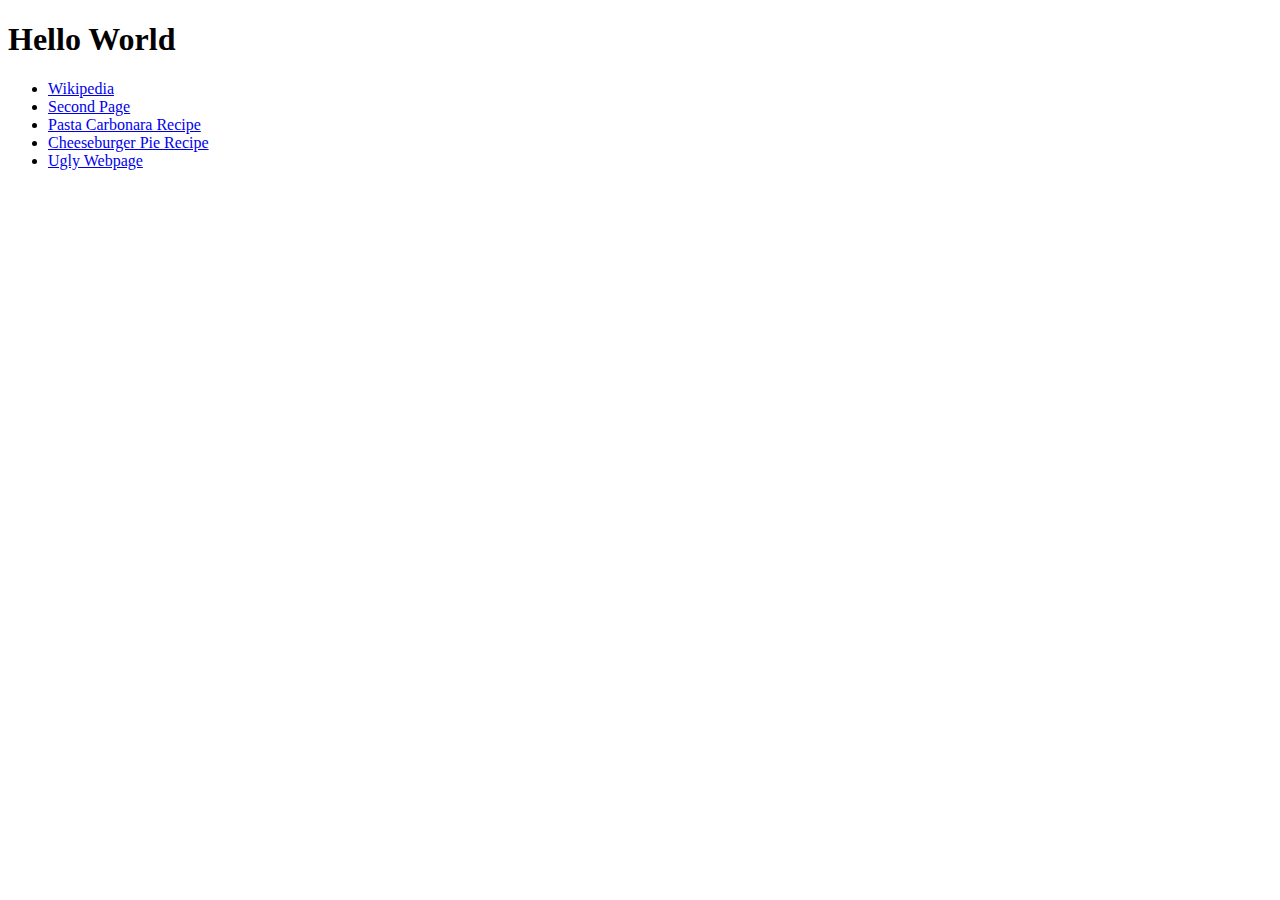
<file: index.html>
<!DOCTYPE html>
<html>
<head>
  <title>My Index Page</title>
  <meta charset="utf-8">
</head>
<body>
  <h1>Hello World</h1>
  <ul>
    <li><a href="https://www.wikipedia.org/">Wikipedia</a></li>
    <li><a href="pages/second.html">Second Page</a></li>
    <li><a href="pages/recipe.html">Pasta Carbonara Recipe</a></li>
    <li><a href="recipe2.html">Cheeseburger Pie Recipe</a>
    <li><a href="ugly_webpage/ugly.html">Ugly Webpage
  </ul>
</body>
</html>
</file>
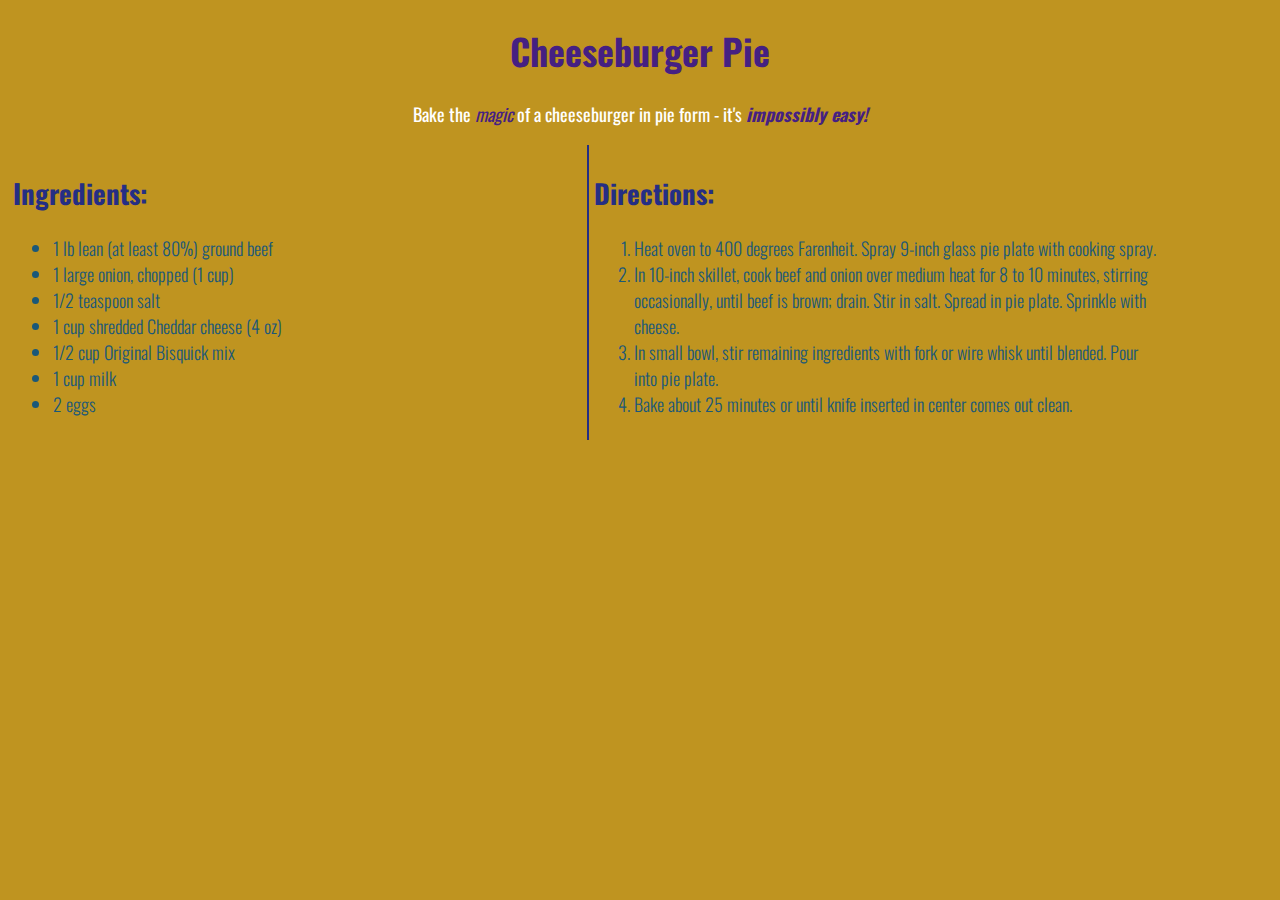
<file: recipe2.html>
<!DOCTYPE html>
<html>
<head>
  <title>Recipe 2 - Cheeseburger Pie</title>
  <meta charset="utf-8">
  <link rel="stylesheet" href="style.css">
</head>
<body>

  <h1>Cheeseburger Pie</h1>

  <p>Bake the <em style="color: #452082">magic</em> of a cheeseburger in pie form - it's <em style="color: #452082"><strong>impossibly easy!</strong></em></p>

<div id="Ingredients">
  <h2>Ingredients:</h2>
  <ul>
    <li>1 lb lean (at least 80%) ground beef</li>
    <li>1 large onion, chopped (1 cup) </li>
    <li>1/2 teaspoon salt</li>
    <li>1 cup shredded Cheddar cheese (4 oz)</li>
    <li>1/2 cup Original Bisquick mix</li>
    <li>1 cup milk</li>
    <li>2 eggs</li>
  </ul>
</div>

<div id="Directions">
  <h2>Directions:</h2>
  <ol>
    <li>Heat oven to 400 degrees Farenheit. Spray 9-inch glass pie plate with cooking spray.</li>
    <li>In 10-inch skillet, cook beef and onion over medium heat for 8 to 10 minutes, stirring occasionally, until beef is brown; drain. Stir in salt. Spread in pie plate. Sprinkle with cheese.</li>
    <li>In small bowl, stir remaining ingredients with fork or wire whisk until blended. Pour into pie plate.</li>
    <li>Bake about 25 minutes or until knife inserted in center comes out clean.</li>
  </ol>
</div>

</body>
</html>
</file>
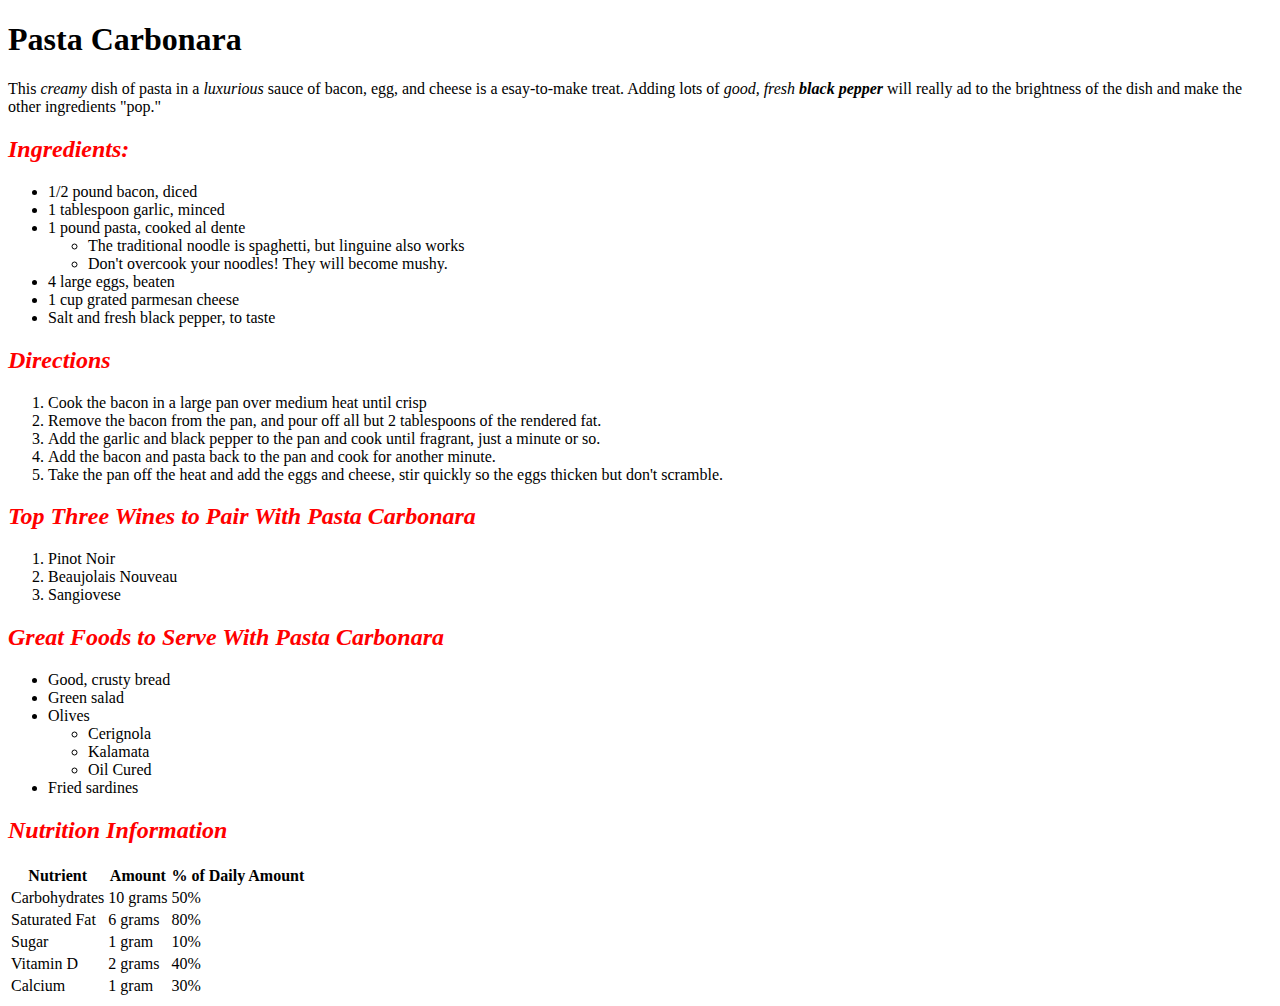
<file: pages/recipe.html>
<!DOCTYPE html>
<html>
<head>
  <title>Recipes - Pasta Carbonara</title>
  <meta charset="utf-8">
  <link rel="stylesheet" href="style.css">
</head>
<body>

<h1>Pasta Carbonara</h1>

<p>This <em>creamy</em> dish of pasta in a <em>luxurious</em> sauce of bacon, egg, and cheese is a esay-to-make treat. Adding lots of <em>good, fresh <strong>black pepper</strong></em> will really ad to the brightness of the dish and make the other ingredients "pop."</p>

<h2>Ingredients:</h2>
<ul>
   <li>1/2 pound bacon, diced</li>
   <li>1 tablespoon garlic, minced</li>
   <li>1 pound pasta, cooked al dente
     <ul>
       <li>The traditional noodle is spaghetti, but linguine also works</li>
       <li>Don't overcook your noodles! They will become mushy.</li>
     </ul>
  </li>
  <li>4 large eggs, beaten</li>
  <li>1 cup grated parmesan cheese</li>
  <li>Salt and fresh black pepper, to taste</li>
</ul>

<h2>Directions</h2>
<ol>
   <li>Cook the bacon in a large pan over medium heat until crisp</li>
   <li>Remove the bacon from the pan, and pour off all but 2 tablespoons of the rendered fat.</li>
   <li>Add the garlic and black pepper to the pan and cook until fragrant, just a minute or so.</li>
   <li>Add the bacon and pasta back to the pan and cook for another minute.</li>
   <li>Take the pan off the heat and add the eggs and cheese, stir quickly so the eggs thicken but don't scramble.</li>
 </ol>

 <h2>Top Three Wines to Pair With Pasta Carbonara</h2>
 <ol>
   <li>Pinot Noir</li>
   <li>Beaujolais Nouveau</li>
   <li>Sangiovese</li>
 </ol>

 <h2>Great Foods to Serve With Pasta Carbonara</h2>
 <ul>
   <li>Good, crusty bread</li>
   <li>Green salad</li>
   <li>Olives
      <ul>
        <li>Cerignola</li>
        <li>Kalamata</li>
        <li>Oil Cured</li>
      </ul>
    </li>
    <li>Fried sardines</li>
</ul>

<h2>Nutrition Information</h2>
<table>
  <tr>
    <th>Nutrient</th>
    <th>Amount</th>
    <th>% of Daily Amount</th>
  </tr>
  <tr>
    <td>Carbohydrates</td>
    <td>10 grams</td>
    <td>50%</td>
  </tr>
  <tr>
    <td>Saturated Fat</td>
    <td>6 grams</td>
    <td>80%</td>
  </tr>
  <tr>
    <td>Sugar</td>
    <td>1 gram</td>
    <td>10%</td>
  </tr>
  <tr>
    <td>Vitamin D</td>
    <td>2 grams</td>
    <td>40%</td>
  </tr>
  <tr>
    <td>Calcium</td>
    <td>1 gram</td>
    <td>30%</td>
</table>
</body>
</html>
</file>
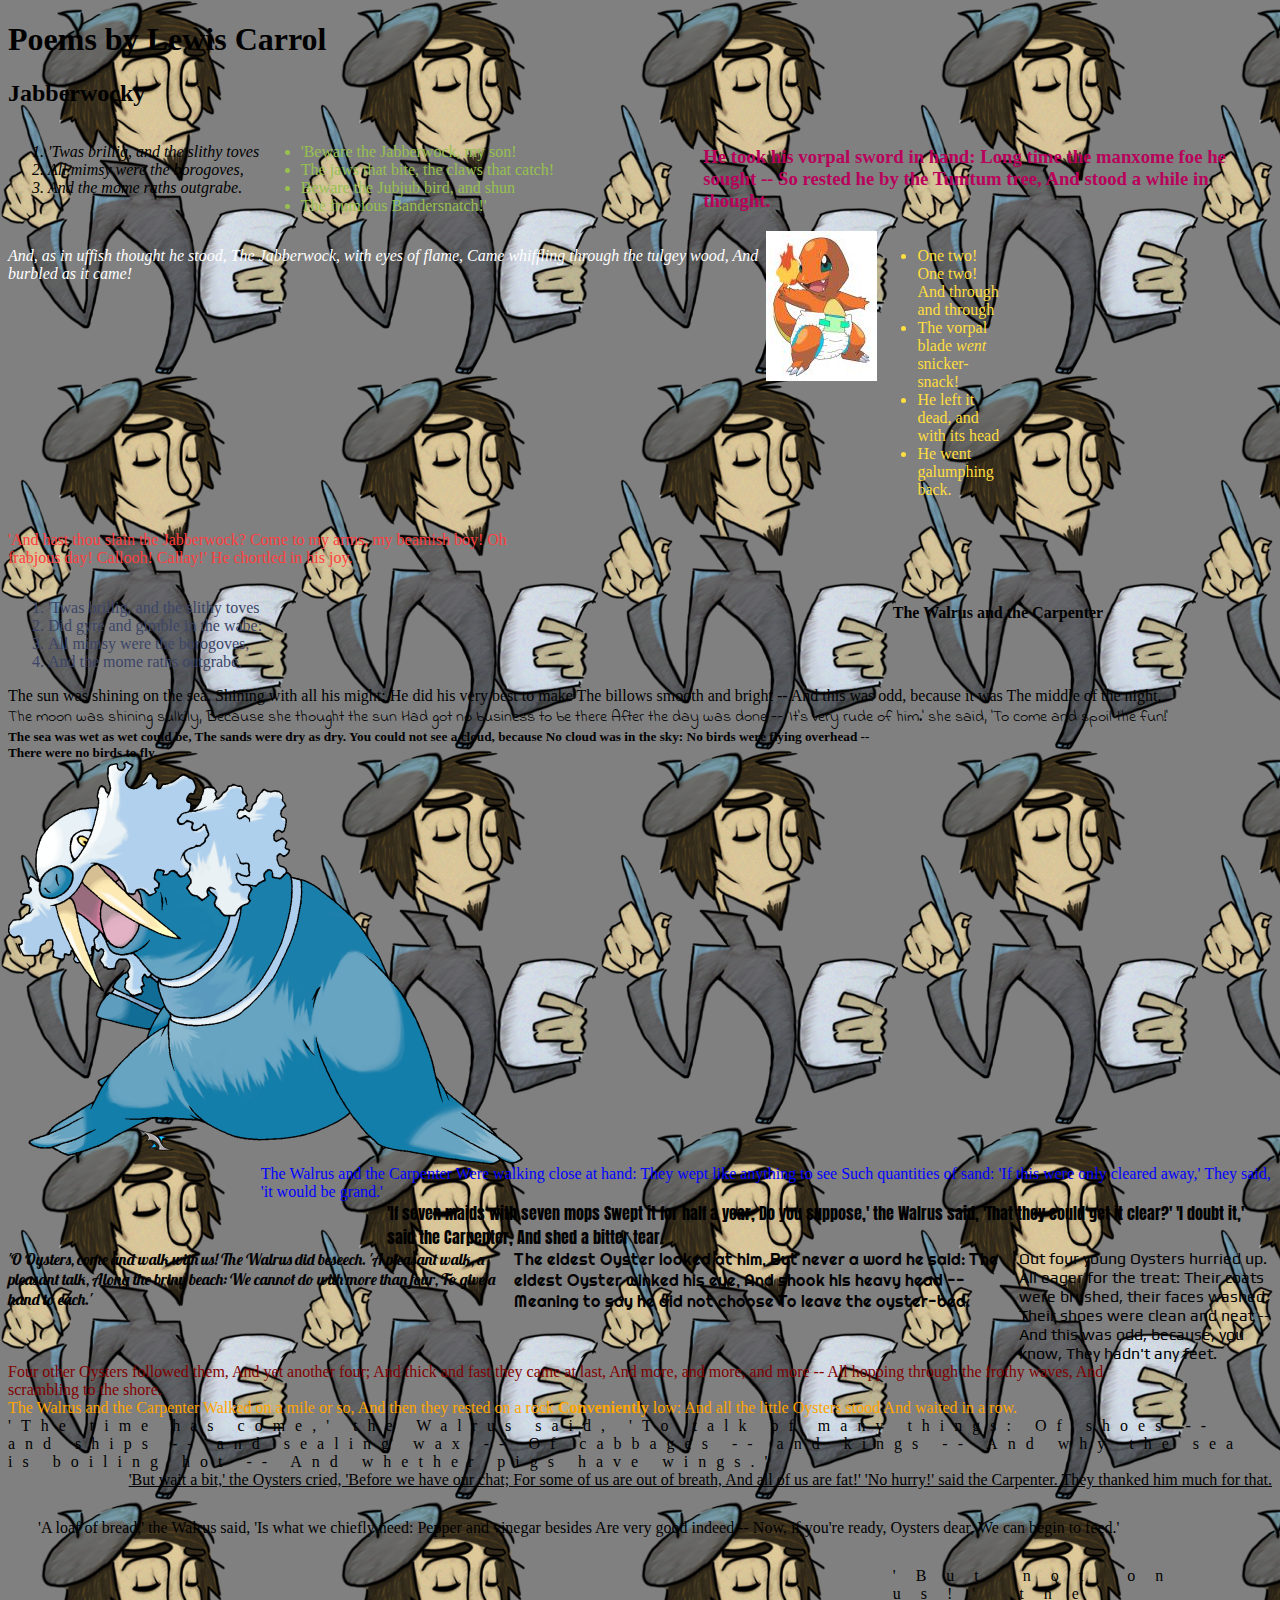
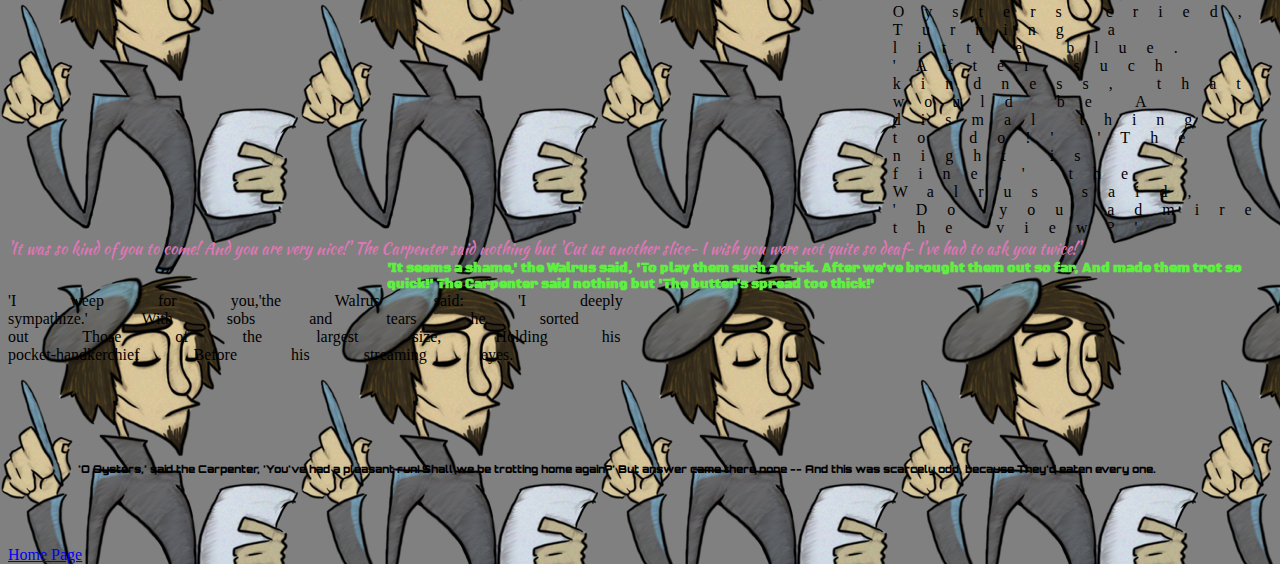
<file: ugly_webpage/ugly.html>
<!DOCTYPE HTML>
<html>
<head>
  <title>Ugly Webpage</title>
  <meta charset="utf-8">
  <link rel="stylesheet" href="ugly_style.css">
  <link href='https://fonts.googleapis.com/css?family=Indie+Flower' rel='stylesheet' type='text/css'>
  <link href='https://fonts.googleapis.com/css?family=Righteous' rel='stylesheet' type='text/css'>
  <link href='https://fonts.googleapis.com/css?family=Lobster' rel='stylesheet' type='text/css'>
  <link href='https://fonts.googleapis.com/css?family=Anton' rel='stylesheet' type='text/css'>
  <link href='https://fonts.googleapis.com/css?family=Play:400,700' rel='stylesheet' type='text/css'>
  <link href='https://fonts.googleapis.com/css?family=Kaushan+Script' rel='stylesheet' type='text/css'>
  <link href='https://fonts.googleapis.com/css?family=Black+Ops+One' rel='stylesheet' type='text/css'>
  <link href='https://fonts.googleapis.com/css?family=Orbitron:400,500,700,900' rel='stylesheet' type='text/css'>

</head>
<body>
<header>
<h1>Poems by Lewis Carrol</h1>
</header>

<h2>Jabberwocky</h2>
  <div id="Stanza1">
    <ol>
      <li>'Twas brillig, and the slithy toves</li>
      <li>All mimsy were the borogoves,</li>
      <li>And the mome raths outgrabe.</li>
    </ol>
  </div>

<div id="Stanza2">
  <ul>
    <li>'Beware the Jabberwock, my son!</li>
    <li>The jaws that bite, the claws that catch!</li>
    <li>Beware the Jubjub bird, and shun</li>
    <li>The frumious Bandersnatch!'</li>
  </ul>
</div>

<div id="Stanza3">
  <h3>
    He took his vorpal sword in hand:
    Long time the manxome foe he sought --
    So rested he by the Tumtum tree,
    And stood a while in thought.
  </h3>
</div>

<div id="Stanza4">
<p><em>And, as in uffish thought he stood,
The Jabberwock, with eyes of flame,
Came whiffling through the tulgey wood,
And burbled as it came!</em></p>
</div>

<img src="charmander.jpg" alt="charmander">

<div id="Stanza5">
  <ul>
    <li>One two! One two! And through and through</li>
    <li>The vorpal blade <em>went</em> snicker-snack!</li>
    <li>He left it dead, and with its head</li>
    <li>He went galumphing back.</li>
  </ul>
</div>

<div id="Stanza6">
<p>
'And hast thou slain the Jabberwock?
Come to my arms, my beamish boy!
Oh frabjous day! Callooh! Callay!'
He chortled in his joy.
</p>
</div>

<div id="Stanza7">
  <ol>
    <li>'Twas brillig, and the slithy toves</li>
    <li>Did gyre and gimble in the wabe:</li>
    <li>All mimsy were the borogoves,</li>
    <li>And the mome raths outgrabe.</li>
  <ol>
</div>

<h4>The Walrus and the Carpenter</h4>

<div id="Stanza8">
The sun was shining on the sea,
Shining with all his might:
He did his very best to make
The billows smooth and bright --
And this was odd, because it was
The middle of the night.
</div>

<div id="Stanza9">
The moon was shining sulkily,
Because she thought the sun
Had got no business to be there
After the day was done --
'It's very rude of him.' she said,
'To come and spoil the fun!'
</div>

<h5><div id="Stanza10">
The sea was wet as wet could be,
The sands were dry as dry.
You could not see a cloud, because
No cloud was in the sky:
No birds were flying overhead --
There were no birds to fly.
</div></h5>

<img src="walrein.png" alt="walreing">

<div id="Stanza11">
The Walrus and the Carpenter
Were walking close at hand:
They wept like anything to see
Such quantities of sand:
'If this were only cleared away,'
They said, 'it would be grand.'
</div>

<div id="Stanza12">
'If seven maids with seven mops
Swept it for half a year,
Do you suppose,' the Walrus said,
'That they could get it clear?'
'l doubt it,' said the Carpenter,
And shed a bitter tear.
</div>

<div id="Stanza13">
'O Oysters, come and walk with us!
The Walrus did beseech.
'A pleasant walk, a pleasant talk,
Along the briny beach:
We cannot do with more than four,
To give a hand to each.'
</div>

<div id="Stanza14">
The eldest Oyster looked at him,
But never a word he said:
The eldest Oyster winked his eye,
And shook his heavy head --
Meaning to say he did not choose
To leave the oyster-bed.
</div>

<div id="Stanza15">
  <section>
Out four young Oysters hurried up.
All eager for the treat:
Their coats were brushed, their faces washed,
Their shoes were clean and neat --
And this was odd, because, you know,
They hadn't any feet.
  </section>
</div>

<div id="Stanza16">
Four other Oysters followed them,
And yet another four;
And thick and fast they came at last,
And more, and more, and more --
All hopping through the frothy waves,
And scrambling to the shore.
</div>

<div id="Stanza17">
The Walrus and the Carpenter
Walked on a mile or so,
And then they rested on a rock
<strong>Conveniently</strong> low:
And all the little Oysters stood
And waited in a row.
</div>

<div id="Stanza18">
'The time has come,' the Walrus said,
'To talk of many things:
Of shoes -- and ships -- and sealing wax --
Of cabbages -- and kings --
And why the sea is boiling hot --
And whether pigs have wings.'
</div>

<div id="Stanza19">
'But wait a bit,' the Oysters cried,
'Before we have our chat;
For some of us are out of breath,
And all of us are fat!'
'No hurry!' said the Carpenter.
They thanked him much for that.
</div>

<div id="Stanza20">
'A loaf of bread,' the Walrus said,
'Is what we chiefly need:
Pepper and vinegar besides
Are very good indeed --
Now, if you're ready, Oysters dear,
We can begin to feed.'
</div>

<div id="Stanza21">
'But not on us!' the Oysters cried,
Turning a little blue.
'After such kindness, that would be
A dismal thing to do!'
'The night is fine,' the Walrus said,
'Do you admire the view?'
</div>

<div id="Stanza22">
'It was so kind of you to come!
And you are very nice!'
The Carpenter said nothing but
'Cut us another slice-
I wish you were not quite so deaf-
I've had to ask you twice!'
</div>

<h5>
<div id="Stanza23">
'It seems a shame,' the Walrus said,
'To play them such a trick.
After we've brought them out so far,
And made them trot so quick!'
The Carpenter said nothing but
'The butter's spread too thick!'
</div>
</h5>

<div id="Stanza24">
'I weep for you,'the Walrus said:
'I deeply sympathize.'
With sobs and tears he sorted out
Those of the largest size,
Holding his pocket-handkerchief
Before his streaming eyes.
</div>

<h6>
<div id="Stanza25">
'O Oysters,' said the Carpenter,
'You've had a pleasant run!
Shall we be trotting home again?'
But answer came there none --
And this was scarcely odd, because
They'd eaten every one.
</div>
</h6>

<footer>
<a href="http://mikecapreri.github.io/">Home Page</a>
</footer>

</body>
</html>
</file>
<file: style.css>
@import url(https://fonts.googleapis.com/css?family=Oswald:400,300,700);

body {
  font-family: "Oswald", sans-serif;
  font-size: 18px;
  background-color: #BF9420;
}

h1 {
  color: #452082;
  text-align: center;
}

h2 {
  color: #252E84;

}

li {
  font-weight: 300;
  color: #1A5879;
}

p {
  font-weight: 400;
  color: white;
  text-align: center;
}

#Ingredients {
  float: left;
  width: 45%;
  border-right: solid 2px #252E84;
  padding: 5px;
}

#Directions {
  float: left;
  width: 45%;
  padding: 5px;
}
</file>
<file: pages/style.css>
h2 {
  color: red;
  font-style: italic;
}
</file>
<file: ugly_webpage/ugly_style.css>
body {
  background-color: grey;
  background-image: url("poet.png");
}

img {
  float: left;
}

#Stanza1 {
  float: left;
  width: 20%;
  font-style: oblique;
}

#Stanza2 {
  float: left;
  width: 30%;
  color: #97C050;
}

#Stanza3 {
  float: right;
  width: 45%;
  color: #B9005B;
}

#Stanza4 {
  float: left;
  width: 60%;
  color: white;
}

#Stanza5 {
  float: left;
  width: 10%;
  color: #FFDE3F;
}

#Stanza6 {
  float: left;
  width: 40%;
  color: #FF3F3F;
}

#Stanza7 {
 float: left;
 width: 70%;
 color: #3C4567;
}

h4 {
  text-align: center;
  float: left;
}

#Stanza8 {
  float: left;
  width: 100%;
}

#Stanza9 {
  font-family: Indie Flower;
  float: left;
}

#Stanza10 {
  font-family: cursive;
  font-weight: bold;
  float: left;
  width: 70%;
}

#Stanza11 {
  font-family: fantasy;
  width: 80%;
  float: right;
  color: blue;
}

#Stanza12 {
  font-family: Anton;
  float: right;
  width: 70%;
}

#Stanza13 {
  font-family: Lobster;
  float: left;
  width: 40%;
}

#Stanza14 {
  font-family: Righteous;
  float: left;
  width: 40%;
}

#Stanza15 {
  font-family: Play;
  float: right;
  width: 20%;
}

#Stanza16 {
  color: maroon;
  float: left;
  width: 90%;
}

#Stanza17 {
  color: orange;
  float: right;
  width: 100%;
}

#Stanza18 {
  letter-spacing: 10px;
  float: left;
}

#Stanza19 {
  text-decoration: underline;
  float: right;
}

#Stanza20 {
  padding: 20px;
  border: 20px;
  margin: 10px;
  float: left;
}

#Stanza21 {
  font-size: 700;
  letter-spacing: 20px;
  float: right;
  width: 30%;
}

#Stanza22 {
  font-family: Kaushan Script;
  color: #DD77B5;
  float: left;
}

#Stanza23 {
  font-family: Black Ops One;
  color: #5FEF41;
  float: right;
  width: 70%;
}

#Stanza24 {
  height: 100px;
  float: left;
  width: 50%;
  word-spacing: 50px;
}

#Stanza25 {
  padding: 50px;
  border: 30px;
  margin: 20px;
  font-family: Orbitron;
  font-weight: 900;
  float: left;
}

a {
  float: left;
}
</file>
